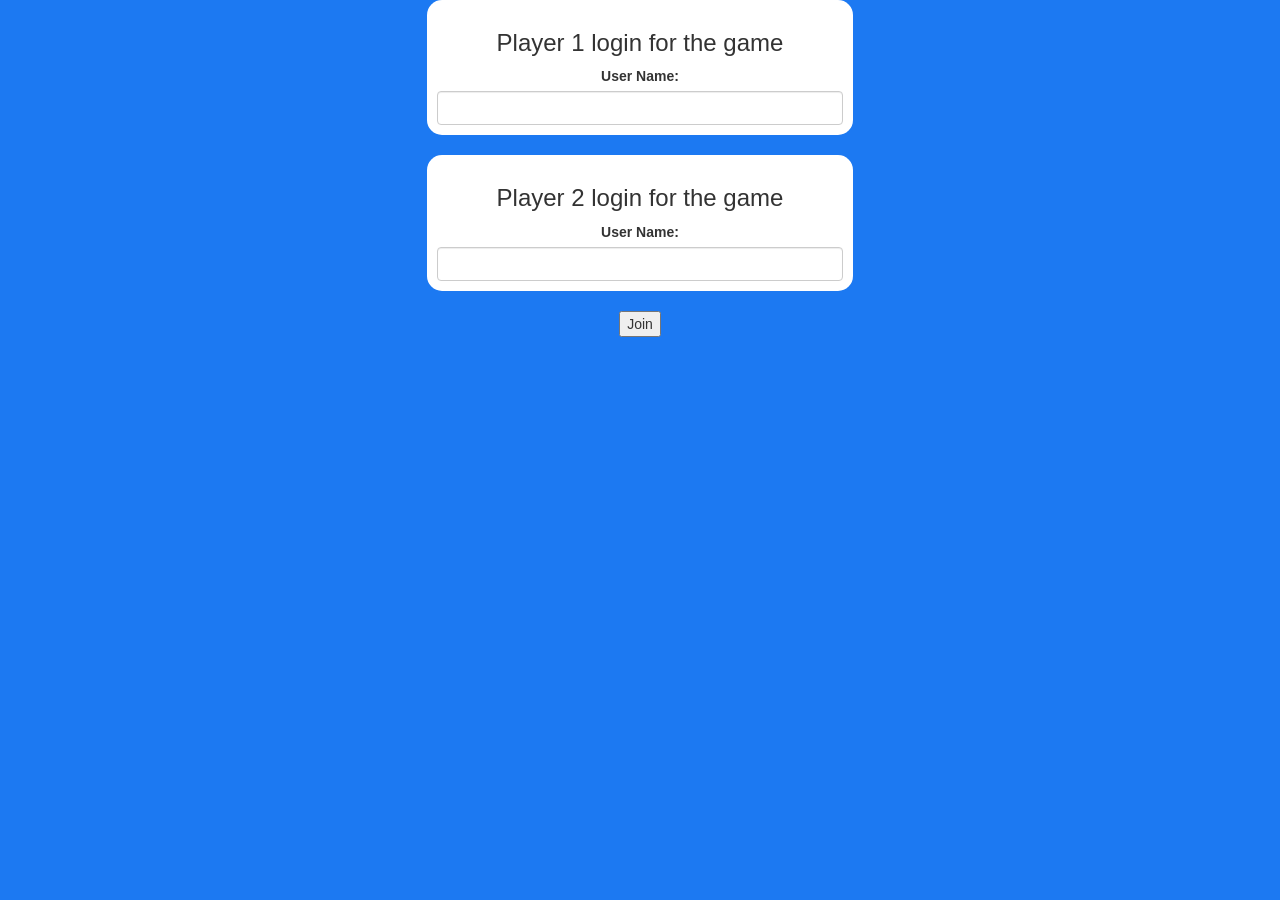
<file: index.html>
<!DOCTYPE html>
<html>
<head>
	<title>Guess The Word</title>

<meta name="viewport" content="width=device-width, initial-scale=1">
<link rel="stylesheet" href="https://maxcdn.bootstrapcdn.com/bootstrap/3.4.0/css/bootstrap.min.css">
<script src="https://ajax.googleapis.com/ajax/libs/jquery/3.4.1/jquery.min.js"></script>
<script src="https://maxcdn.bootstrapcdn.com/bootstrap/3.4.0/js/bootstrap.min.js"></script>

<link rel="stylesheet" type="text/css" href="game.css">

<script src="game_login.js"></script>
</head>
<body>
<center><div class = "col-lg-4 col-sm-8 col-xs-11 login_div1">
<h3>
	Player 1 login for the game
</h3>	
<label> User Name:</label>
<input type = "text" id = "player1_name_input" class = "form-control" placeholders = "Player 1 Name">
</div></center>
<br>
<center><div class = "col-lg-4 col-sm-8 col-xs-11 login_div1">
	<h3>
		Player 2 login for the game
	</h3>	
	<label> User Name:</label>
	<input type = "text" id = "player2_name_input" class = "form-control" placeholders = "Player 2 Name">
	</div></center>
	<br>
	<center><button onclick="AddtheUser()">Join</button></center>
</body>
</html>
</file>
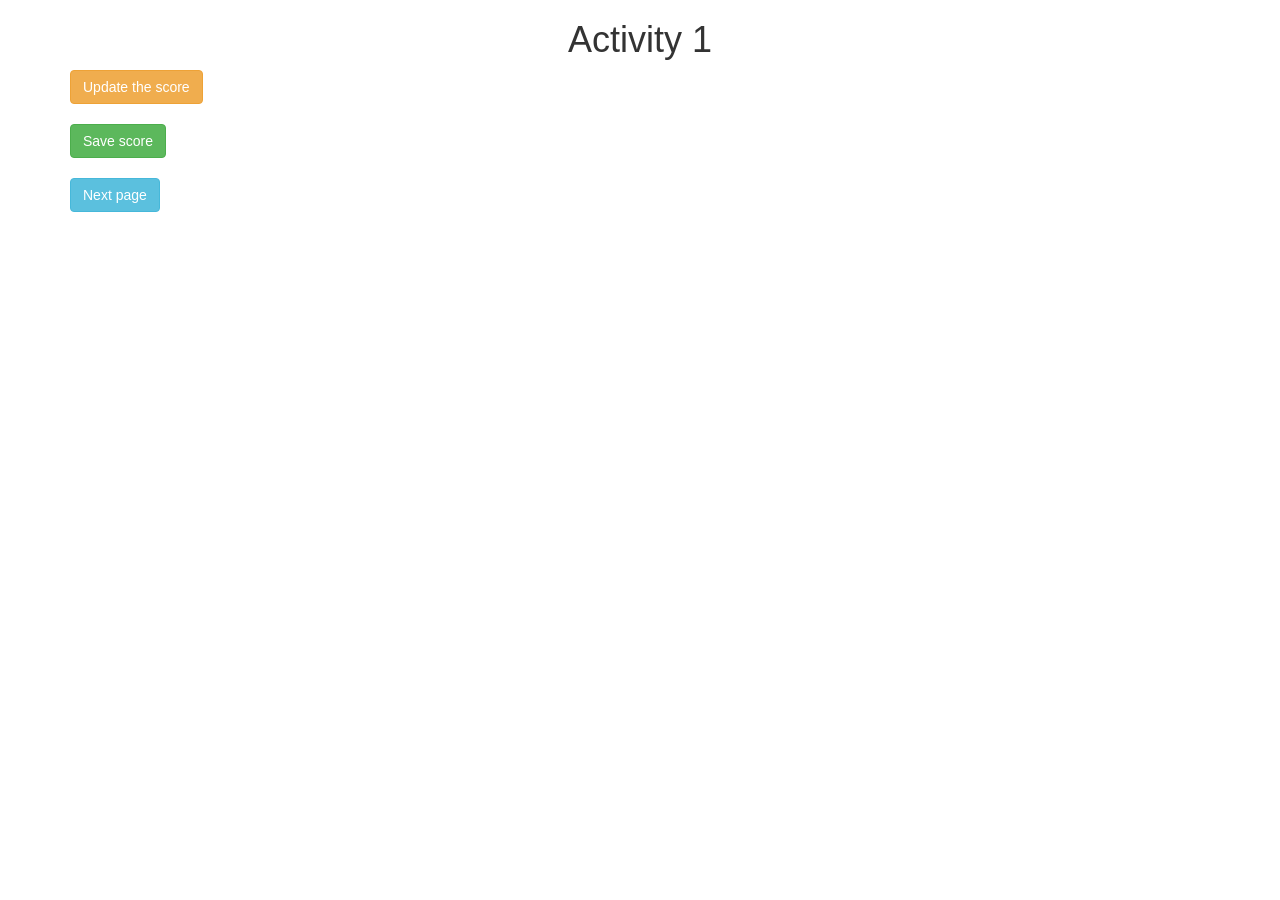
<file: activity_1.html>
<!DOCTYPE html>
<html>
<head>
	<title>Activity 1</title>

<meta name="viewport" content="width=device-width, initial-scale=1">
<link rel="stylesheet" href="https://maxcdn.bootstrapcdn.com/bootstrap/3.4.0/css/bootstrap.min.css">
<script src="https://ajax.googleapis.com/ajax/libs/jquery/3.4.1/jquery.min.js"></script>
<script src="https://maxcdn.bootstrapcdn.com/bootstrap/3.4.0/js/bootstrap.min.js"></script>
</head>
<body>

	<div class="container">
		<h1 style="text-align: center;">Activity 1</h1>
		<!--create a function for updating the score-->
		<button class="btn btn-warning" onclick="updateScore()">Update the score</button>
		<br>
		<br>
<!--create a function for saving the score-->
		<button class="btn btn-success" onclick="SaveScore()">Save score</button>
		<br> 
		<br>
<!--create design the color for the button  function for updating the score-->

		<button class="btn btn-info" onclick="NextPage()">Next page</button>
	</div>
	
<script src="activity1.js"></script>

</body>
</html>
</file>
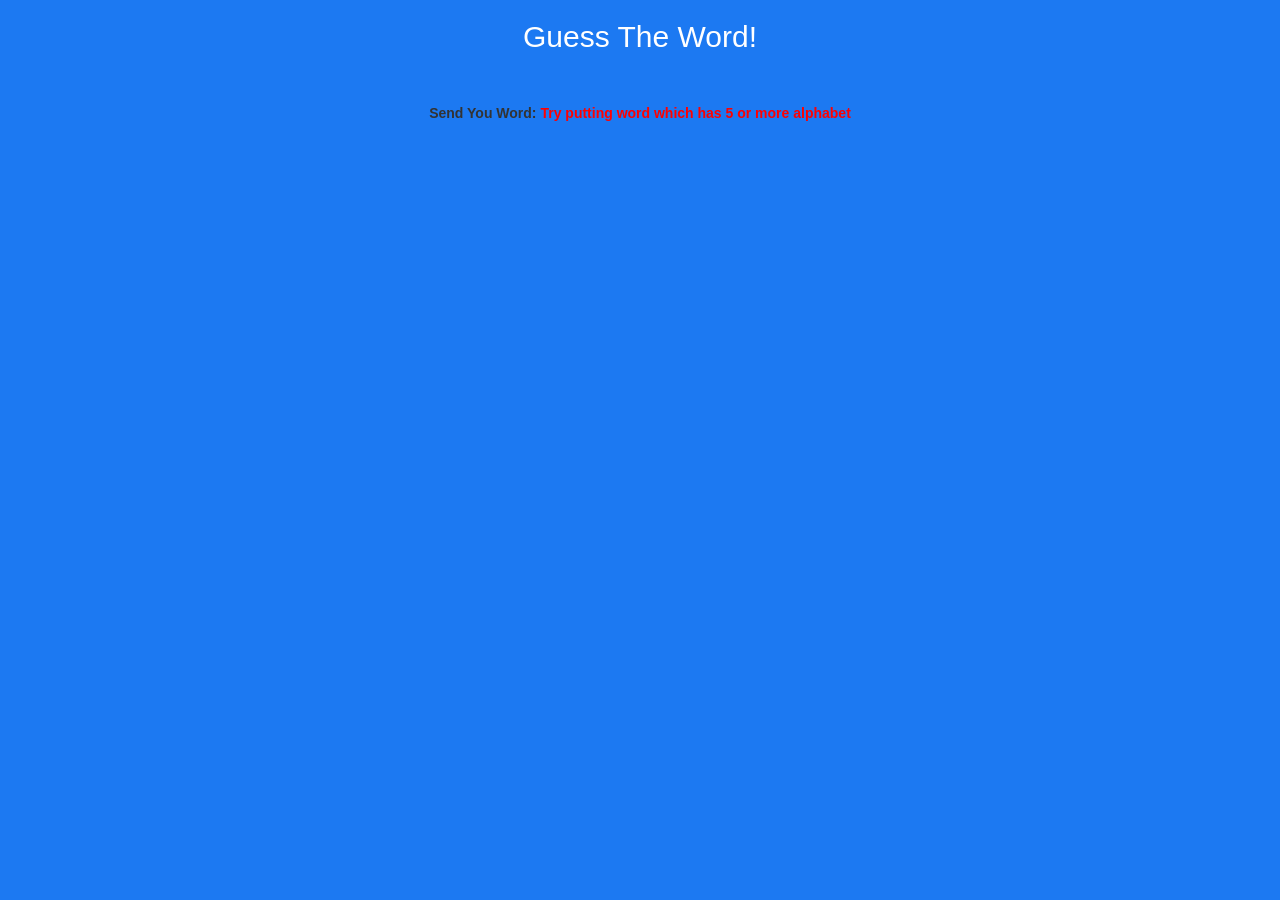
<file: game_page.html>
<!DOCTYPE html>
<html>
<head>
	<title>Guess The Word</title>

<meta name="viewport" content="width=device-width, initial-scale=1">
<link rel="stylesheet" href="https://maxcdn.bootstrapcdn.com/bootstrap/3.4.0/css/bootstrap.min.css">
<script src="https://ajax.googleapis.com/ajax/libs/jquery/3.4.1/jquery.min.js"></script>
<script src="https://maxcdn.bootstrapcdn.com/bootstrap/3.4.0/js/bootstrap.min.js"></script>

<link rel="stylesheet" type="text/css" href="game.css">
</head>
<body>

<div class="container">
	<center>
		<h2 style="color: white;">Guess The Word!</h2>


		<br>
		<br>

		<label>Send You Word: <b style="color: red">Try putting word which has 5 or more alphabet</b></label>

		<br>

	</center>
</div>

<script src="game_page.js"></script>
</body>
</html>
</file>
<file: game.css>
body
{
	background: rgba(6, 108, 241, 0.911);
}

	.login_div1 , .login_div2
	{
		background: white;
		padding: 10px;
		float: none;
		border-radius: 15px;
	}


#player1_name , #player2_name
{
	display: inline-block;
	margin-left: 20px;
}
#word
{
	width: 60%;
}
#word_display
{
	letter-spacing: 5px;
}
#output
{
background: white;
border-radius: 10px;
border-top: 10px solid #AA4465;
padding: 10px;
float: none;
text-align: left;
}
</file>
